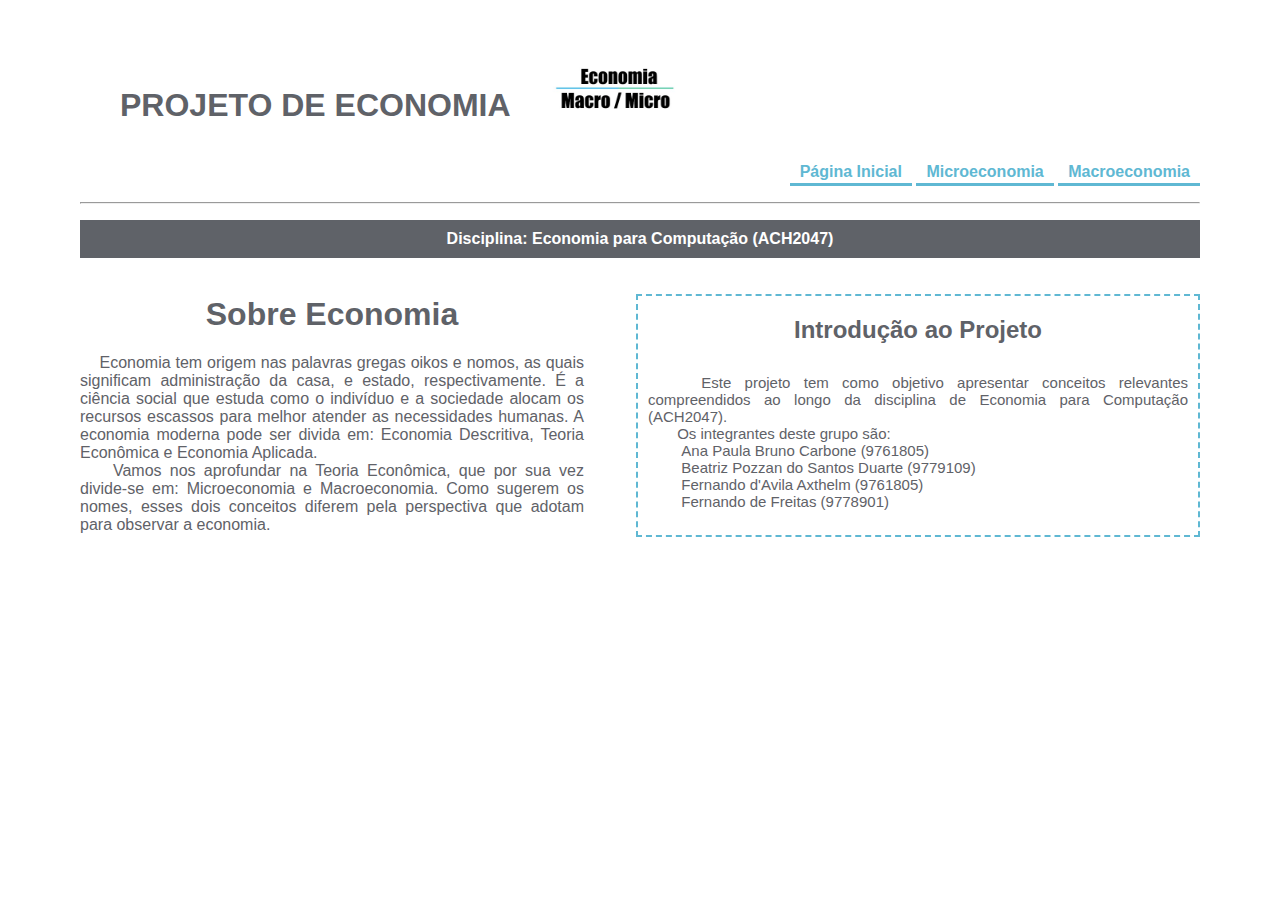
<file: index.html>
<!DOCTYPE html>
<html lang="en">
<head>
    <meta charset="UTF-8">
    <title>Projeto de Economia</title>
    <link rel="stylesheet" href="css/stylesheet.css">  <!--Importar o CSS-->
</head>
<body>
    <div class= "all">
        <div class="header">
            <ul>
                <li>
                  <h1 id="header-title"> PROJETO DE ECONOMIA </h1>
                 </li>

                <li>
                    <img id = "logo" src="img/img-economy.jpg">
                </li>
            </ul>

            <nav id="header-menu" align="right">
                <ul class="header-menu-pages">
                        <li onclick="initialChanges()"> Página Inicial </li>
                        <li onclick="microChanges()"> Microeconomia </li>
                        <li onclick="macroChanges()"> Macroeconomia</li>
                </ul>
            </nav>
            <hr/>

        </div>

        <div class="options" id="options">
            <p>Disciplina: Economia para Computação (ACH2047)</p>
        </div>

        <div class = "content" id= "content">
             <div class="content-economy" id="content-economy">
                <h1>Sobre Economia</h1>
                <p>&nbsp&nbsp&nbsp&nbspEconomia tem origem nas palavras gregas oikos e nomos, as quais significam administração da casa, e estado, respectivamente. É a ciência social que estuda como o indivíduo e a sociedade alocam os recursos escassos para melhor atender as necessidades humanas. A economia moderna pode ser divida em: Economia Descritiva, Teoria Econômica e Economia Aplicada.<br>
                &nbsp&nbsp&nbsp&nbspVamos nos aprofundar na Teoria Econômica, que por sua vez divide-se em: Microeconomia e Macroeconomia. Como sugerem os nomes, esses dois conceitos diferem pela perspectiva que adotam para observar a economia.
                </p>
            </div>
            <div class = "content-text">
                <h2 id="content-title">Introdução ao Projeto</h2>
                <p align="justify" id="content-text">&nbsp&nbsp&nbsp&nbspEste projeto tem como objetivo apresentar conceitos relevantes compreendidos ao longo da disciplina de Economia para Computação (ACH2047). <br>
                &nbsp&nbsp&nbsp&nbsp&nbsp&nbsp&nbspOs integrantes deste grupo são:<br>
                &nbsp&nbsp&nbsp&nbsp&nbsp&nbsp&nbsp&nbspAna Paula Bruno Carbone (9761805)<br>
                &nbsp&nbsp&nbsp&nbsp&nbsp&nbsp&nbsp&nbspBeatriz Pozzan do Santos Duarte (9779109)<br>
                &nbsp&nbsp&nbsp&nbsp&nbsp&nbsp&nbsp&nbspFernando d'Avila Axthelm (9761805)<br>
                &nbsp&nbsp&nbsp&nbsp&nbsp&nbsp&nbsp&nbspFernando de Freitas (9778901)
                </p>
            </div>
        </div>
        <script src="javascript/script.js"></script>
        <script src="javascript/script-conceitos.js"></script>
    </div>
</body>
</html>
</file>
<file: css/stylesheet.css>
body{
    margin-top: 10px;
    margin-right: 80px;
    margin-bottom: 10px;
    margin-left: 80px;
    background: #FFF;
    color: #000; /* cor da letra geral*/
    font-family: arial, sans-serif; /*se nao achar arial, browser escolhe qualquer letra*/
}

/* HEADER */

.header li{
    display: inline-block;
    text-decoration: none;
}

#header-title{
    color: #5f6268;
}

#logo{
    display: inline-block;
    height: 100px;
}
.header-menu-pages li{
    padding:2px 10px;
    margin:0px;
    list-style:none;
    display: inline-block;
    color: #5fb8d3;
    border-bottom:3px solid #5fb8d3;
    text-decoration: none;
    font-weight: bold;
}

.header-menu-pages li:hover{
    color: #5f6268;
    border-bottom:3px solid #5f6268;
    cursor: pointer;
}

/* MENU OPTIONS */

.options{
    background-color: #5f6268;
    width: 100%;
}

.options p{
    padding:10px;
    text-align: center;
    color: #FFF;
    font-weight: bold;
}

.options-menu{
    text-align: center;
}

.options-menu li{
    padding:10px;
    margin:0px;
    list-style:none;
    display: inline-block;
    color: #FFF;
    text-decoration: none;
    font-weight: bold;
}

.options-menu li:hover{
    background-color: #5fb8d3;
    cursor: pointer;
}

/* CONTENT */

.content-text{
    margin-top: 20px;
    float: right;
    width: 50%;
    border-color: #5fb8d3;
    border-width: 2px;
    border-style: dashed;
    text-align: center;
    color: #5f6268;
}

.content-text h2{
   font-weight: bold;
}

.content-text p{
    font-size: 15px;
    padding: 10px;
    color: #5f6268;
}

.content-economy{
    float: left;
    width: 45%;
    text-align: center;
}

.content-economy h1{
    color: #5f6268;
    font-weight: bold;
}

.content-economy p{
    color: #5f6268;
    text-align: justify;
}

#content-image {
    margin-top: 40px;
}

/* MACROECONOMIA */
/* Controle Precos */
.esquerda{
    float: left;
    width: 48%;
    height: 540px;
}

.esquerda h1{
    color: #5fb8d3;
}

.esquerda h2,p{
    color: #5f6268;
}


.direita{
    float: right;
    width: 50%;
    height: 540px;
}

.texto-esquerda{
    text-align: justify;
}

.escolhe-precos{
    padding-top: 20px;
}

.escolhe-precos h4{
    color: #5f6268;
}

.graficos{
    padding-top: 10px;
}

.menu-opcoes{
    list-style: none;
}

.opcao{
    text-decoration: none;
    display: inline-block;

}

.opcao button{
    background-color:#5fb8d3;
    color: #FFF;
    border-radius: 4px;
    border: 1px solid #5f6268;
    margin-left: 10px;
}

.opcao button:hover{
    background-color: #5f6268;
    cursor: pointer;
}

#explicacao{
    text-align: justify;
}

#conteudoDireita{
  text-align: justify;
}
</file>
